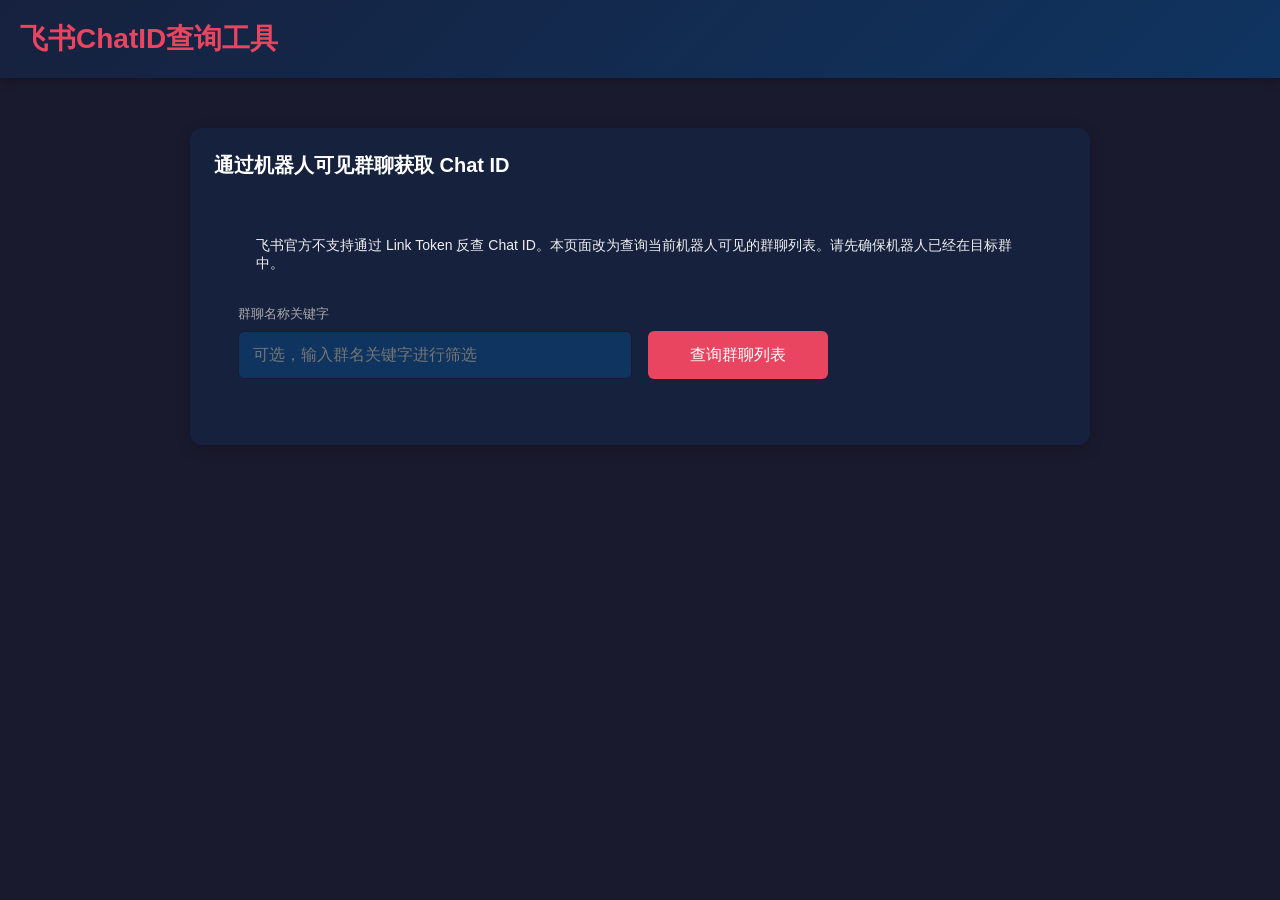
<file: src/main/resources/static/feishu-chat.html>
<!DOCTYPE html>
<html lang="zh-CN">
<head>
    <meta charset="UTF-8">
    <meta name="viewport" content="width=device-width, initial-scale=1.0">
    <title>飞书ChatID查询工具</title>
    <link rel="stylesheet" href="css/styles.css">
</head>
<body>
    <div id="root">
        <div class="header">
            <div class="header-content">
                <h1>飞书ChatID查询工具</h1>
            </div>
        </div>
        <div class="container">
            <div class="card" style="max-width: 900px; margin: 0 auto;">
                <div class="card-header">
                    <h2>通过机器人可见群聊获取 Chat ID</h2>
                </div>
                <div class="modal-body">
                    <div class="form-group">
                        <div class="alert alert-warning" style="margin-bottom: 16px;">
                            飞书官方不支持通过 Link Token 反查 Chat ID。本页面改为查询当前机器人可见的群聊列表。请先确保机器人已经在目标群中。
                        </div>
                    </div>
                    <div class="form-row">
                        <div class="form-group" style="flex: 1;">
                            <label>群聊名称关键字</label>
                            <input type="text" id="keyword" placeholder="可选，输入群名关键字进行筛选" style="height: 48px; font-size: 16px;">
                        </div>
                        <div class="form-group" style="display: flex; align-items: end;">
                            <button class="btn btn-primary" id="btn-submit" style="width: 180px; height: 48px; font-size: 16px;">查询群聊列表</button>
                        </div>
                    </div>
                    <div id="result-area" style="display: none; margin-top: 20px;">
                        <div class="form-group">
                            <label>群聊列表</label>
                            <div class="card" style="background: #0f3460; padding: 16px;">
                                <div id="result-summary" style="margin-bottom: 12px; color: #ddd;"></div>
                                <div id="result-content"></div>
                            </div>
                        </div>
                    </div>
                    <div id="error-area" style="display: none; margin-top: 20px;">
                        <div class="alert alert-error" id="error-message"></div>
                    </div>
                </div>
            </div>
        </div>
    </div>
    <script src="js/chat-id-tool.js"></script>
</body>
</html>
</file>
<file: src/main/resources/static/css/styles.css>
* {
    margin: 0;
    padding: 0;
    box-sizing: border-box;
}

body {
    font-family: -apple-system, BlinkMacSystemFont, 'Segoe UI', Roboto, 'Helvetica Neue', Arial, sans-serif;
    background: #1a1a2e;
    color: #eee;
    min-height: 100vh;
}

#root {
    min-height: 100vh;
}

.container {
    max-width: 1400px;
    margin: 0 auto;
    padding: 20px;
}

.header {
    background: linear-gradient(135deg, #16213e 0%, #0f3460 100%);
    padding: 20px 0;
    margin-bottom: 30px;
    box-shadow: 0 2px 10px rgba(0,0,0,0.3);
}

.header-content {
    max-width: 1400px;
    margin: 0 auto;
    padding: 0 20px;
    display: flex;
    justify-content: space-between;
    align-items: center;
}

.header h1 {
    color: #e94560;
    font-size: 28px;
    font-weight: 700;
}

.nav-tabs {
    display: flex;
    gap: 10px;
}

.nav-tab {
    padding: 10px 24px;
    background: #0f3460;
    border: none;
    color: #aaa;
    cursor: pointer;
    border-radius: 6px;
    font-size: 14px;
    font-weight: 500;
    transition: all 0.3s;
}

.nav-tab:hover {
    background: #1a1a2e;
    color: #fff;
}

.nav-tab.active {
    background: #e94560;
    color: #fff;
}

.card {
    background: #16213e;
    border-radius: 12px;
    padding: 24px;
    margin-bottom: 24px;
    box-shadow: 0 4px 15px rgba(0,0,0,0.2);
}

.card-header {
    display: flex;
    justify-content: space-between;
    align-items: center;
    margin-bottom: 20px;
}

.card-header h2 {
    font-size: 20px;
    color: #fff;
}

.btn {
    padding: 10px 20px;
    border: none;
    border-radius: 6px;
    cursor: pointer;
    font-size: 14px;
    font-weight: 500;
    transition: all 0.3s;
}

.btn-primary {
    background: #e94560;
    color: #fff;
}

.btn-primary:hover {
    background: #d6385a;
    transform: translateY(-1px);
}

.btn-secondary {
    background: #0f3460;
    color: #fff;
}

.btn-secondary:hover {
    background: #1a4a7a;
}

.btn-success {
    background: #00b894;
    color: #fff;
}

.btn-success:hover {
    background: #00a885;
}

.btn-danger {
    background: #d63031;
    color: #fff;
}

.btn-danger:hover {
    background: #c02727;
}

.btn-sm {
    padding: 6px 12px;
    font-size: 12px;
}

table {
    width: 100%;
    border-collapse: collapse;
}

th, td {
    padding: 14px 16px;
    text-align: left;
    border-bottom: 1px solid #1a1a2e;
}

th {
    background: #0f3460;
    color: #888;
    font-weight: 600;
    font-size: 13px;
    text-transform: uppercase;
    letter-spacing: 0.5px;
}

td {
    color: #ccc;
    font-size: 14px;
}

tr:hover td {
    background: #1a1a2e;
}

.actions {
    display: flex;
    gap: 8px;
}

.badge {
    display: inline-block;
    padding: 4px 10px;
    border-radius: 12px;
    font-size: 12px;
    font-weight: 600;
}

.badge-success {
    background: rgba(0, 184, 148, 0.2);
    color: #00b894;
}

.badge-danger {
    background: rgba(214, 48, 49, 0.2);
    color: #d63031;
}

.badge-warning {
    background: rgba(253, 203, 110, 0.2);
    color: #fdcb6e;
}

.btn-warning {
    background: #fdcb6e;
    color: #2d3436;
}

.btn-warning:hover {
    background: #f0c05e;
}

.modal-overlay {
    position: fixed;
    top: 0;
    left: 0;
    right: 0;
    bottom: 0;
    background: rgba(0, 0, 0, 0.7);
    display: flex;
    justify-content: center;
    align-items: center;
    z-index: 1000;
}

.modal {
    background: #16213e;
    border-radius: 12px;
    width: 90%;
    max-width: 600px;
    max-height: 90vh;
    overflow-y: auto;
    box-shadow: 0 20px 60px rgba(0, 0, 0, 0.5);
}

.modal-header {
    padding: 20px 24px;
    border-bottom: 1px solid #1a1a2e;
    display: flex;
    justify-content: space-between;
    align-items: center;
}

.modal-header h3 {
    color: #fff;
    font-size: 18px;
}

.modal-close {
    background: none;
    border: none;
    color: #888;
    font-size: 24px;
    cursor: pointer;
    transition: color 0.3s;
}

.modal-close:hover {
    color: #fff;
}

.modal-body {
    padding: 24px;
}

.form-group {
    margin-bottom: 18px;
}

.form-group label {
    display: block;
    margin-bottom: 8px;
    color: #aaa;
    font-size: 13px;
    font-weight: 500;
}

.form-group input,
.form-group select,
.form-group textarea {
    width: 100%;
    padding: 12px 14px;
    background: #0f3460;
    border: 1px solid #1a1a2e;
    border-radius: 6px;
    color: #fff;
    font-size: 14px;
    transition: border-color 0.3s;
}

.form-group input:focus,
.form-group select:focus,
.form-group textarea:focus {
    outline: none;
    border-color: #e94560;
}

.form-row {
    display: grid;
    grid-template-columns: 1fr 1fr;
    gap: 16px;
}

.modal-footer {
    padding: 16px 24px;
    border-top: 1px solid #1a1a2e;
    display: flex;
    justify-content: flex-end;
    gap: 12px;
}

.alert {
    padding: 14px 18px;
    border-radius: 6px;
    margin-bottom: 20px;
    font-size: 14px;
}

.alert-success {
    background: rgba(0, 184, 148, 0.2);
    border: 1px solid #00b894;
    color: #00b894;
}

.alert-error {
    background: rgba(214, 48, 49, 0.2);
    border: 1px solid #d63031;
    color: #d63031;
}

.loading {
    text-align: center;
    padding: 40px;
    color: #888;
}

.empty-state {
    text-align: center;
    padding: 60px 20px;
    color: #666;
}

.empty-state p {
    font-size: 16px;
}

.picker-tools {
    display: flex;
    align-items: center;
    gap: 12px;
    margin-top: 10px;
}

.picker-tip {
    color: #8f9bbd;
    font-size: 12px;
}

.chat-picker {
    margin-top: 14px;
    padding: 14px;
    border: 1px solid #1a1a2e;
    border-radius: 8px;
    background: rgba(15, 52, 96, 0.55);
}

.picker-search {
    display: flex;
    gap: 10px;
    margin-bottom: 12px;
}

.picker-search input {
    flex: 1;
}

.picker-results {
    display: flex;
    flex-direction: column;
    gap: 10px;
}

.picker-item {
    display: flex;
    justify-content: space-between;
    gap: 12px;
    align-items: center;
    padding: 12px;
    border-radius: 8px;
    background: rgba(255, 255, 255, 0.04);
    border: 1px solid rgba(255, 255, 255, 0.06);
}

.picker-item-main {
    min-width: 0;
}

.picker-item-title {
    color: #fff;
    font-weight: 600;
    margin-bottom: 6px;
}

.picker-item-id {
    color: #b8c7ff;
    font-family: monospace;
    font-size: 12px;
    word-break: break-all;
}
</file>
